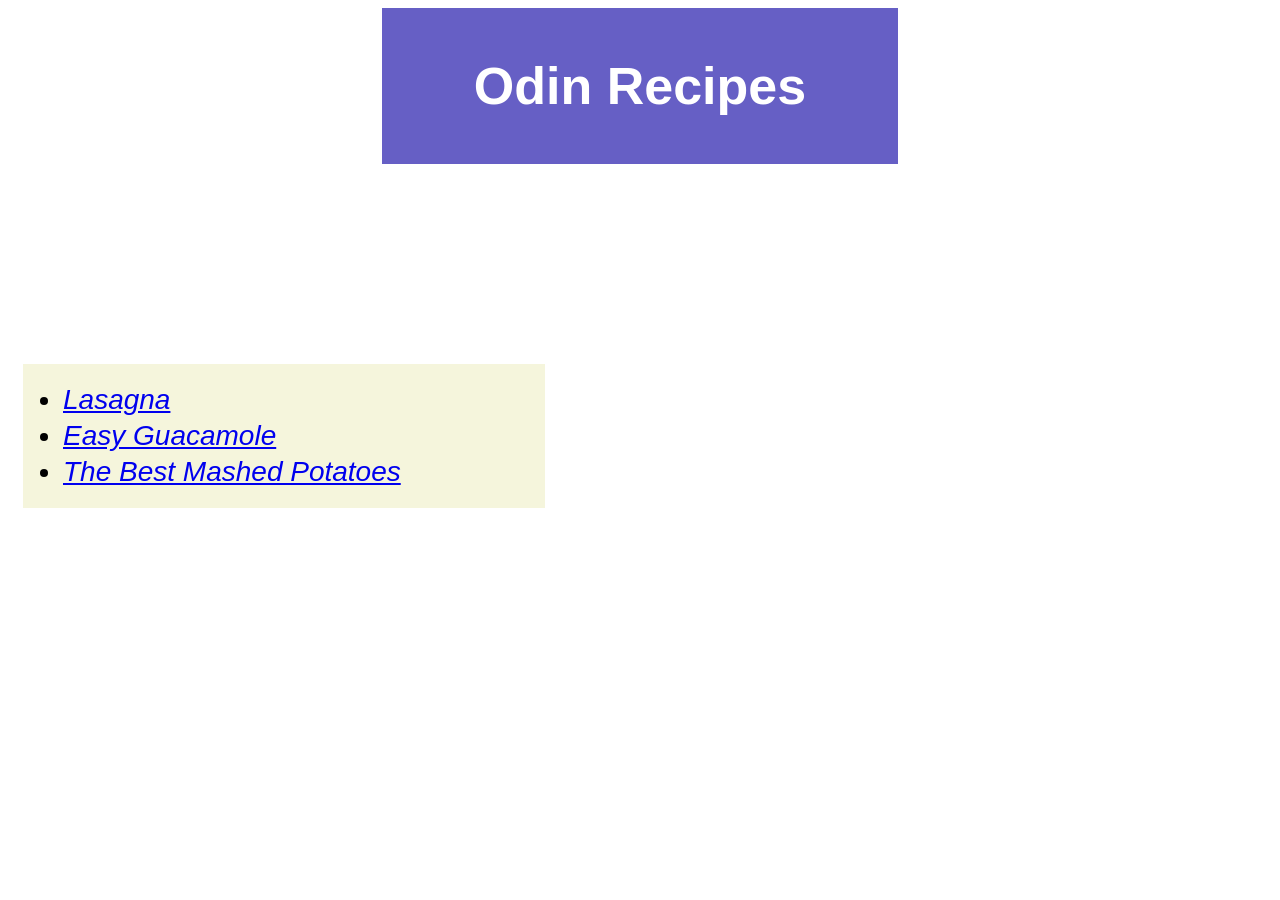
<file: index.html>
<!DOCTYPE html>
<html lang="en">
<head>
    <meta charset="UTF-8">
    <title>Document</title>
    <link rel="stylesheet" href="styles.css">
</head>
<body>
    <h1>Odin Recipes</h1>
    <ul>
    <li><a href="./recipes/lasagna.html"> Lasagna </a></li>
    <li><a href="./recipes/guacamole.html"> Easy Guacamole </a></li>
    <li><a href="./recipes/mashed-potatoes.html">The Best Mashed Potatoes</a></li>
    </ul>    

</body>
</html>
</file>
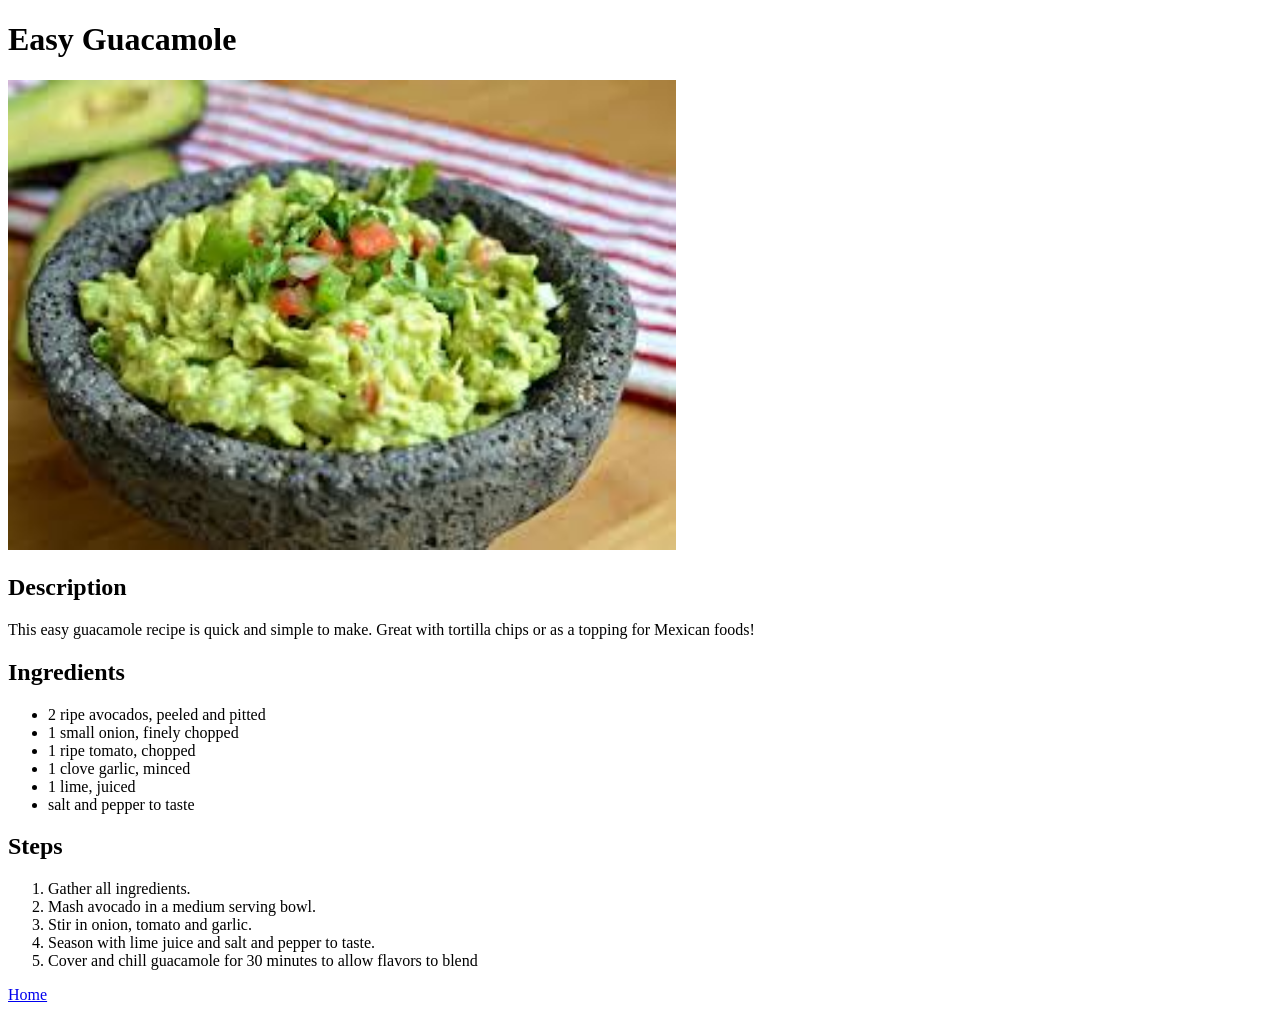
<file: recipes/guacamole.html>
<!DOCTYPE html>
<html lang="en">
<head>
    <meta charset="UTF-8">
    <meta name="viewport" content="width=device-width, initial-scale=1.0">
    <title>Guacamole</title>
</head>
<body>
    <h1>Easy Guacamole</h1>
    <img src="img/guacamole.jpeg" alt="A beautiful guacamole dish" height="470" width="668" >

    <h2>Description</h2>
    <p>This easy guacamole recipe is quick and simple to make. Great with tortilla chips or as a topping for Mexican foods!</p>

    <h2>Ingredients</h2>
    <ul>
        <li>2 ripe avocados, peeled and pitted</li>
        <li>1 small onion, finely chopped</li>
        <li>1 ripe tomato, chopped</li>
        <li>1 clove garlic, minced</li>
        <li>1 lime, juiced</li>
        <li>salt and pepper to taste</li>
    </ul>

    <h2>Steps</h2>
    <ol>
        <li>Gather all ingredients.</li>
        <li>Mash avocado in a medium serving bowl.</li>
        <li>Stir in onion, tomato and garlic.</li>
        <li>Season with lime juice and salt and pepper to taste.</li>
        <li>Cover and chill guacamole for 30 minutes to allow flavors to blend</li>
    </ol>


    </ul>
    <a href="../index.html">Home</a>
</body>
</html>
</file>
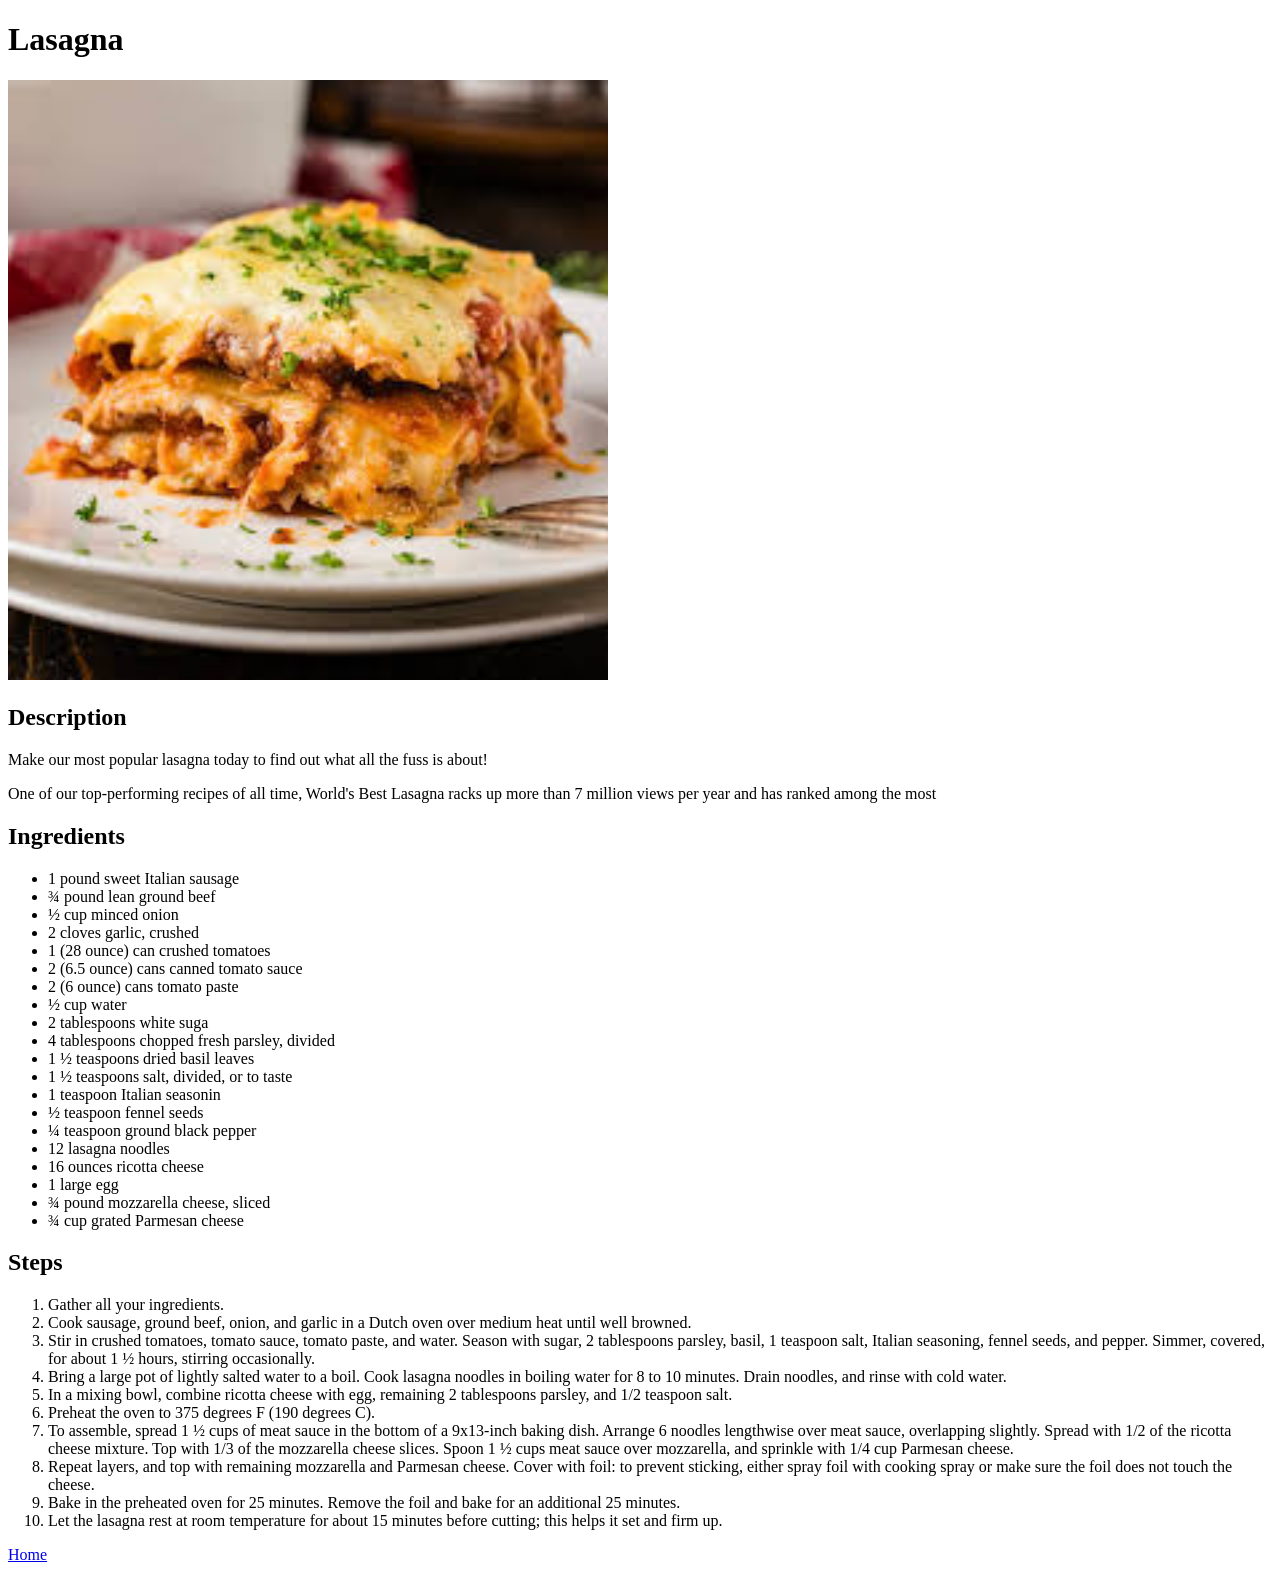
<file: recipes/lasagna.html>
<!DOCTYPE html>
<html lang="en">
<head>
    <meta charset="UTF-8">
    <meta name="viewport" content="width=device-width, initial-scale=1.0">
    <title>Lasagna</title>
</head>
<body>
    <h1>Lasagna</h1>
    <img src="img/lasagna.jpeg" alt="An exquisite lasagna" height="600" width="600" >

    <h2>Description</h2>
    <p>Make our most popular lasagna today to find out what all the fuss is about!</p>

    <p>One of our top-performing recipes of all time, World's Best Lasagna racks up more than 7 million views per year and has ranked among the most</p>

    <h2>Ingredients</h2>
    <ul>
        <li>1 pound sweet Italian sausage</li>
        <li>¾ pound lean ground beef</li>
        <li>½ cup minced onion</li>
        <li>2 cloves garlic, crushed</li>
        <li>1 (28 ounce) can crushed tomatoes</li>
        <li>2 (6.5 ounce) cans canned tomato sauce</li>
        <li>2 (6 ounce) cans tomato paste</li>
        <li>½ cup water</li>
        <li>2 tablespoons white suga</li>
        <li>4 tablespoons chopped fresh parsley, divided</li>
        <li>1 ½ teaspoons dried basil leaves</li>
        <li>1 ½ teaspoons salt, divided, or to taste</li>
        <li>1 teaspoon Italian seasonin</li>
        <li>½ teaspoon fennel seeds</li>
        <li>¼ teaspoon ground black pepper</li>
        <li>12 lasagna noodles</li>
        <li>16 ounces ricotta cheese</li>
        <li>1 large egg</li>
        <li>¾ pound mozzarella cheese, sliced</li>
        <li>¾ cup grated Parmesan cheese</li>
    </ul>

    <h2>Steps</h2>
    <ol>
        <li>Gather all your ingredients.</li>
        <li>Cook sausage, ground beef, onion, and garlic in a Dutch oven over medium heat until well browned.</li>
        <li>Stir in crushed tomatoes, tomato sauce, tomato paste, and water. Season with sugar,
            2 tablespoons parsley, basil, 1 teaspoon salt, Italian seasoning, fennel seeds, and pepper. 
            Simmer, covered, for about 1 ½ hours, stirring occasionally.</li>
        <li>Bring a large pot of lightly salted water to a boil.
            Cook lasagna noodles in boiling water for 8 to 10 minutes.
            Drain noodles, and rinse with cold water.</li>
        <li>In a mixing bowl, combine ricotta cheese with egg, 
            remaining 2 tablespoons parsley, and 1/2 teaspoon salt.</li>
        <li>Preheat the oven to 375 degrees F (190 degrees C).</li>
        <li>To assemble, spread 1 ½ cups of meat sauce in the bottom of a 9x13-inch baking dish.
            Arrange 6 noodles lengthwise over meat sauce, overlapping slightly.
            Spread with 1/2 of the ricotta cheese mixture. Top with 1/3 of the mozzarella cheese slices.
            Spoon 1 ½ cups meat sauce over mozzarella, and sprinkle with 1/4 cup Parmesan cheese.</li>
        <li>Repeat layers, and top with remaining mozzarella and Parmesan cheese.
            Cover with foil: to prevent sticking, either spray foil with cooking spray
            or make sure the foil does not touch the cheese.</li>
        <li>Bake in the preheated oven for 25 minutes.
            Remove the foil and bake for an additional 25 minutes.</li>
        <li>Let the lasagna rest at room temperature for about 15 minutes before cutting;
            this helps it set and firm up.</li>
    </ol>



    </ul>
    <a href="../index.html">Home</a>
</body>
</html>
</file>
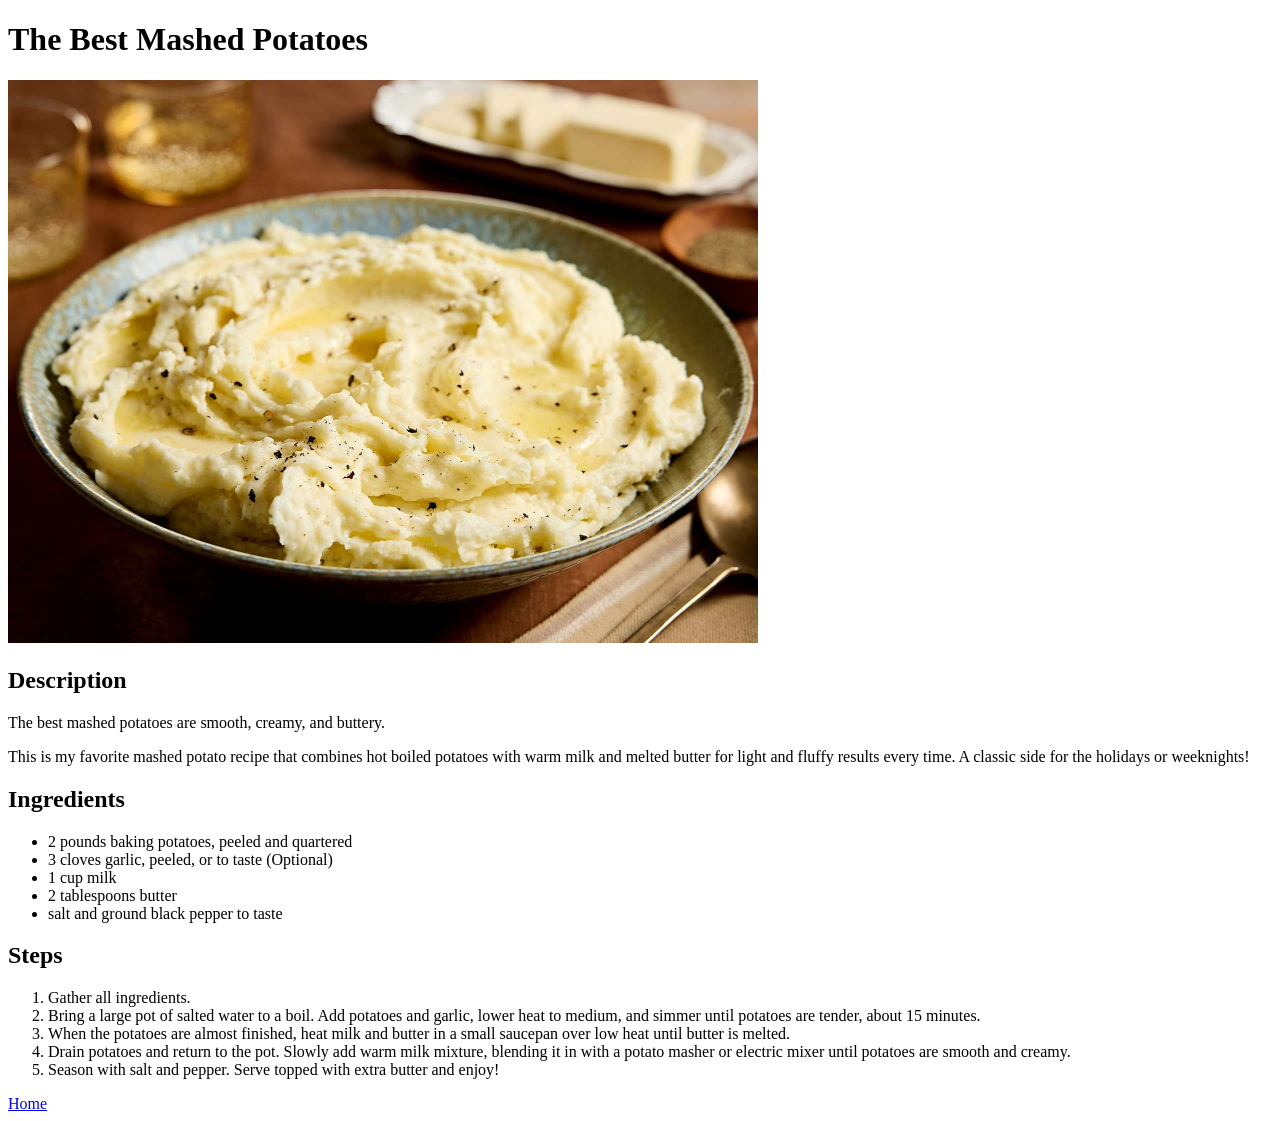
<file: recipes/mashed-potatoes.html>
<!DOCTYPE html>
<html lang="en">
<head>
    <meta charset="UTF-8">
    <meta name="viewport" content="width=device-width, initial-scale=1.0">
    <title>mashed-potatoes</title>
</head>
<body>
    <h1>The Best Mashed Potatoes</h1>
    <img src="img/mashed_potatoes.jpeg" alt="A creamy mashed potato" height="563" width="750" >

    <h2>Description</h2>
    <p>The best mashed potatoes are smooth, creamy, and buttery.</p> 
    <p>This is my favorite mashed potato recipe that combines hot boiled potatoes with warm milk and melted butter for light and fluffy results every time. A classic side for the holidays or weeknights!</p>

    <h2>Ingredients</h2>
    <ul>
        <li>2 pounds baking potatoes, peeled and quartered</li>
        <li>3 cloves garlic, peeled, or to taste (Optional)</li>
        <li>1 cup milk</li>
        <li>2 tablespoons butter</li>
        <li>salt and ground black pepper to taste</li>
    </ul>

    <h2>Steps</h2>
    <ol>
        <li>Gather all ingredients.</li>
        <li>Bring a large pot of salted water to a boil. Add potatoes and garlic, lower heat to medium, and simmer until potatoes are tender, about 15 minutes.</li>
        <li>When the potatoes are almost finished, heat milk and butter in a small saucepan over low heat until butter is melted.</li>
        <li>Drain potatoes and return to the pot. Slowly add warm milk mixture, blending it in with a potato masher or electric mixer until potatoes are smooth and creamy.</li>
        <li>Season with salt and pepper. Serve topped with extra butter and enjoy!</li>
    </ol>


    </ul>
    <a href="../index.html">Home</a>
</body>
</html>
</file>
<file: styles.css>
body  {
font-family: sans-serif;
}   

h1  {
    background-color: rgb(102, 95, 197);
    color: white;
    font-size: 52px;
    width: 500px;
    text-align: center;
    padding: 48px 8px;
    margin: auto;
}

ul  {
    width: 450px;
    background-color: beige;
    padding: 16px 36px;
    margin-top: 200px;
    margin-left: 15px;
    font-size: 28px;
}  

li  {
    font-style: italic;
    margin: 4px;
}
</file>
